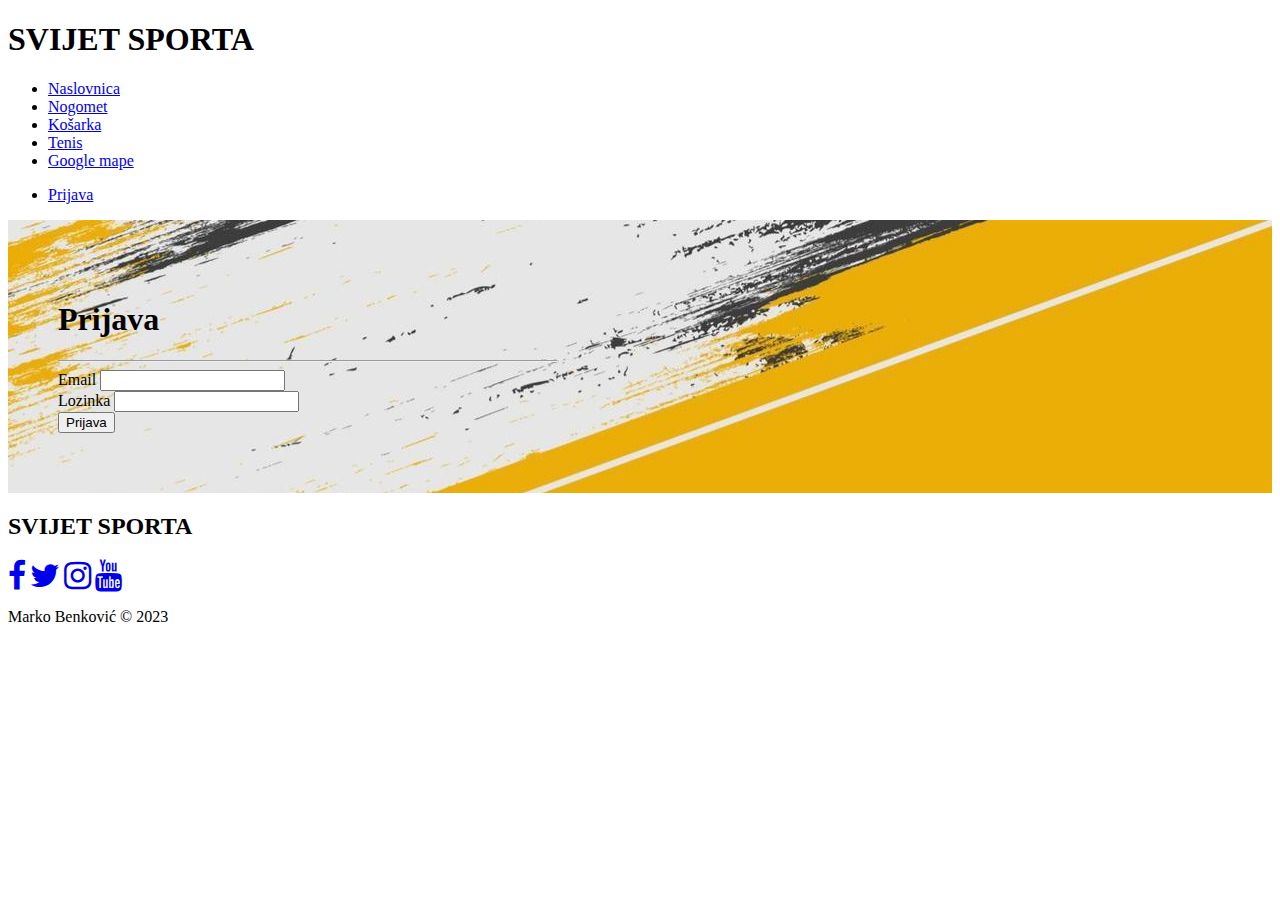
<file: prijava.html>
<!DOCTYPE html>
<html lang="en">
  <head>
    <meta charset="UTF-8" />
    <meta name="viewport" content="width=device-width, initial-scale=1.0" />
    <link rel="stylesheet" href="style.css" />
    <!-- Bootstrap CSS -->
    <link
      href="https://cdn.jsdelivr.net/npm/bootstrap@5.3.1/dist/css/bootstrap.min.css"
      rel="stylesheet"
      integrity="sha384-4bw+/aepP/YC94hEpVNVgiZdgIC5+VKNBQNGCHeKRQN+PtmoHDEXuppvnDJzQIu9"
      crossorigin="anonymous"
    />
    <!-- FONT AWESOME ICONS -->
    <link
      href="https://maxcdn.bootstrapcdn.com/font-awesome/4.4.0/css/font-awesome.min.css"
      rel="stylesheet"
    />
    <link rel="stylesheet" href="style.css" />
    <title>SVIJET SPORTA</title>
  </head>
  <body>
    <!--NAVIGACIJSKA TRAKA-->
    <div class="text-center">
      <h1 class="fw-bold my-3">SVIJET SPORTA</h1>
    </div>

    <nav
      class="navbar navbar-expand bg-dark border-bottom border-body"
      data-bs-theme="dark"
    >
      <div class="container">
        <div>
          <ul class="navbar-nav me-auto mb-2 mb-lg-0">
            <li class="nav-item">
              <a class="nav-link" href="index.html">Naslovnica</a>
            </li>
            <li class="nav-item">
              <a class="nav-link" href="nogomet.html">Nogomet</a>
            </li>
            <li class="nav-item">
              <a class="nav-link" href="kosarka.html">Košarka</a>
            </li>
            <li class="nav-item">
              <a class="nav-link" href="tenis.html">Tenis</a>
            </li>
            <li class="nav-item">
              <a class="nav-link" href="googleMaps.html">Google mape</a>
            </li>
          </ul>
        </div>
        <div>
          <ul class="navbar-nav me-auto mb-2 mb-lg-0">
            <li class="nav-item">
              <a class="nav-link active" aria-current="page" href="prijava.html"
                >Prijava</a
              >
            </li>
          </ul>
        </div>
      </div>
    </nav>

    <!-- PRIJAVA -->
    <div id="prijava" class="text-center">
      <form class="bg-white p-5">
        <h1>Prijava</h1>
        <hr />
        <div class="mb-3">
          <label class="form-label border-primary">Email</label>
          <input
            type="email"
            class="form-control"
            id="emailAdresa"
            aria-describedby="emailHelp"
          />
        </div>
        <div class="mb-3">
          <label class="form-label">Lozinka</label>
          <input type="password" class="form-control" id="lozinka" />
        </div>
        <button
          type="submit"
          class="btn btn-warning text-white"
          id="prijavaBtn"
        >
          Prijava
        </button>
      </form>
    </div>

    <!-- Podnožje (footer) -->
    <footer class="text-center text-white bg-dark py-5">
      <h2>SVIJET SPORTA</h2>
      <div class="my-5">
        <a
          class="me-3 text-white"
          href="https://www.facebook.com/fpmoz.ba/"
          target="_blank"
          ><i class="fa fa-facebook fa-2x"></i
        ></a>
        <a
          class="me-3 text-white"
          href="https://twitter.com/SVE_Mostar"
          target="_blank"
          ><i class="fa fa-twitter fa-2x"></i
        ></a>
        <a
          class="me-3 text-white"
          href="https://www.instagram.com/fpmoz.mostar/?hl=hr"
          target="_blank"
          ><i class="fa fa-instagram fa-2x"></i
        ></a>
        <a href="https://www.youtube.com/watch?v=VS_WbUBkB88" target="_blank"
          ><i class="fa fa-youtube fa-2x text-white"></i
        ></a>
      </div>
      <p>Marko Benković © 2023</p>
    </footer>

    <script
      src="https://cdn.jsdelivr.net/npm/bootstrap@5.3.1/dist/js/bootstrap.bundle.min.js"
      integrity="sha384-HwwvtgBNo3bZJJLYd8oVXjrBZt8cqVSpeBNS5n7C8IVInixGAoxmnlMuBnhbgrkm"
      crossorigin="anonymous"
    ></script>
    <script>
      const email = document.getElementById("emailAdresa"); //dohvaćanje elementa po id-u
      const lozinka = document.getElementById("lozinka"); //dohvaćanje elementa po id-u

      // dodavanje funkcije za klik na gumb prijavaBtn, na klik se dohvaćaju email i lozinka te ako su input polja prazna pokrece se alert sa porukom "Unesite sva polja!!" . Ukoliko to nije slucaj onda alert daje poruku "Uspješno ste se prijavili!" i u konzolu ispisuje vrijednosti emaila i lozinke.
      prijavaBtn.addEventListener("click", () => {
        if (email.value === "" || lozinka.value === "") {
          alert("Unesite sva polja!!");
        } else {
          alert("Uspješno ste se prijavili!");
          console.log("Email:" + email.value, "Lozinka:" + lozinka.value);
        }
      });
    </script>
  </body>
</html>
</file>
<file: style.css>
#carouselExample {
  width: 85%;
}

.banner {
  background-color: #dcdcdc;
}

form {
  width: 500px;
  display: inline-block;
  margin: 10px 0;
}

#prijava {
  background-image: url("/images/pozadina.jpg");
  padding: 50px;
}

.rezultati {
  height: 200px;
  background-image: url("https://img.freepik.com/premium-vector/abstract-sports-background-with-motion-elements-with-beautiful-dynamic-lighting-effects_29865-3620.jpg");
  background-size: cover;
}
</file>
